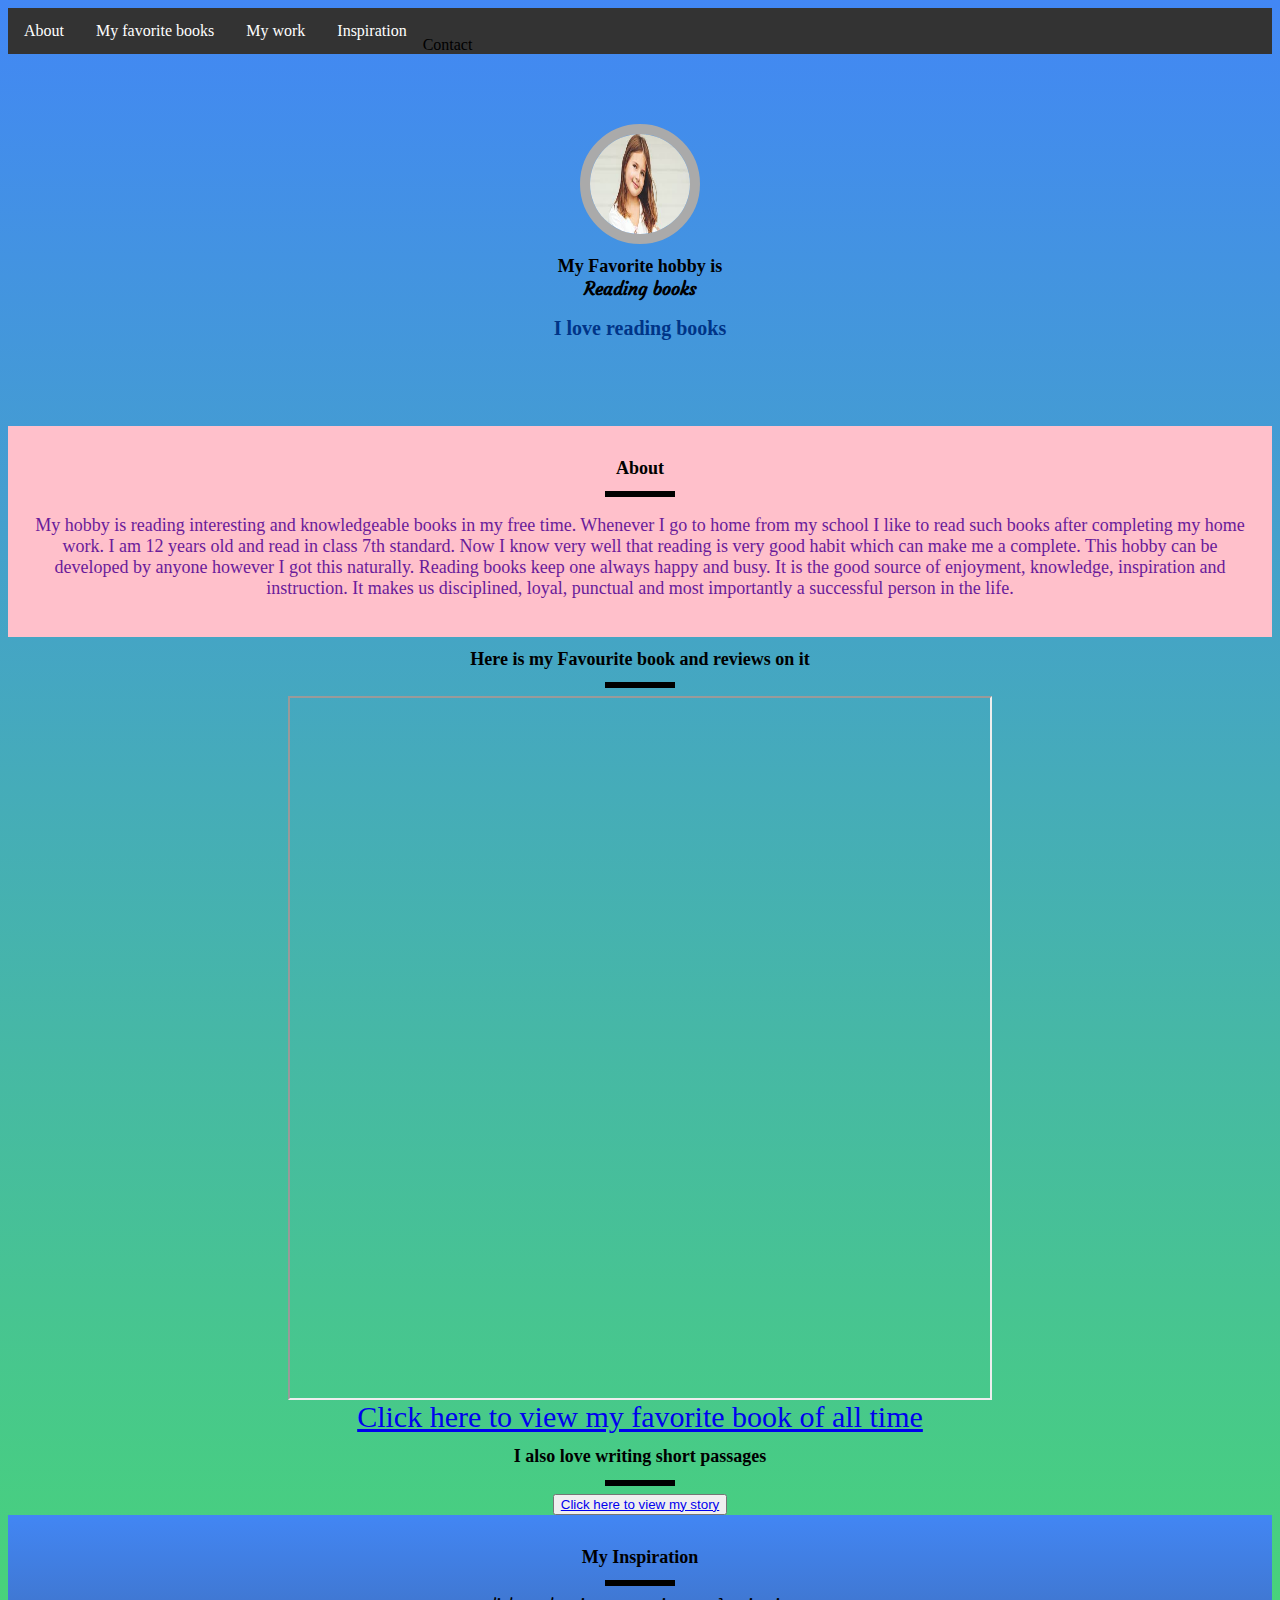
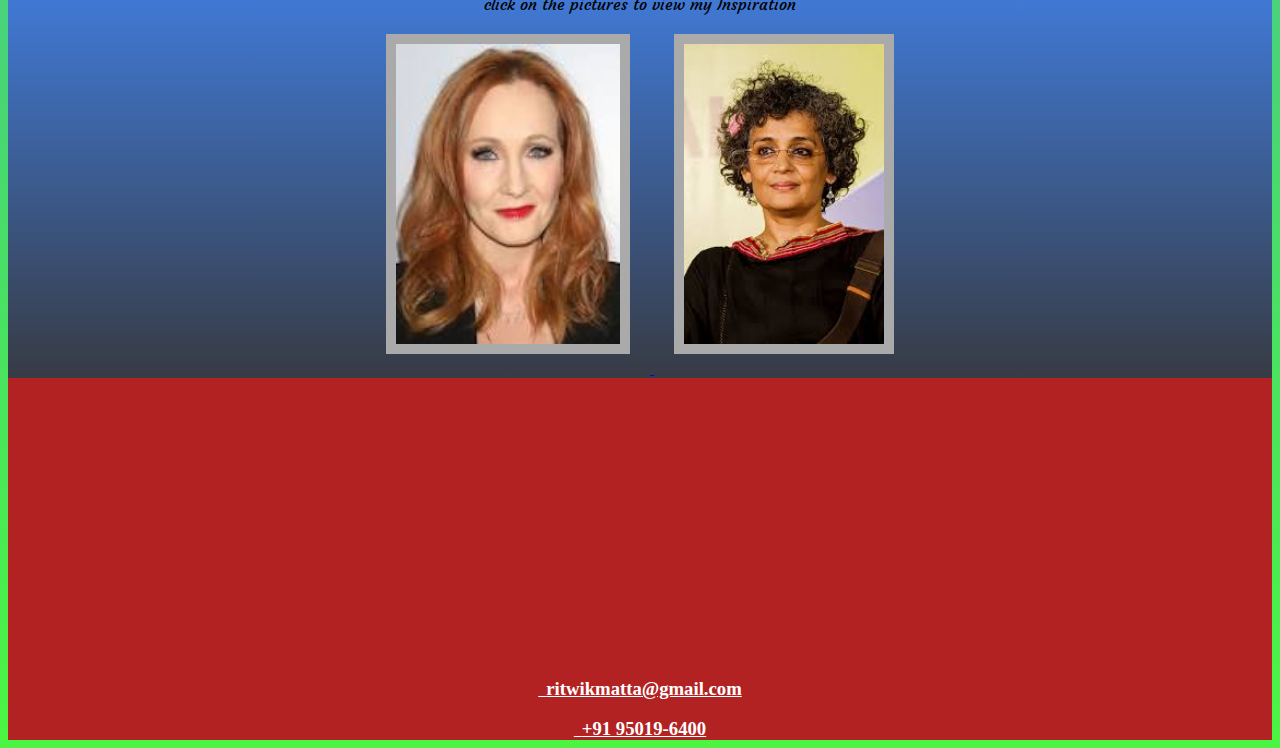
<file: index.html>
<html>

<head>
    <title>My Portfolio</title>
    <link rel="stylesheet" href="portfolio.css">
    <link href="https://fonts.googleapis.com/css2?family=Courgette&display=swap" rel="stylesheet">
    <link rel="stylesheet" href="https://cdnjs.cloudflare.com/ajax/libs/font-awesome/4.7.0/css/font-awesome.min.css">
</head>

<body>
    <ul class="menu">
        <li class="link"><a href="#bio">About</a></li>
        <li class="link"><a href="#References">My favorite books</a></li>
        <li class="link"><a href="#Mywork">My work</a></li>
        <li class="link"><a href="#MyInspiration">Inspiration</a></li>
        <li class="link"><a href="contact"></a>Contact</li>
    </ul>
    <section id="welcome">
        <img src="kid.jpg">
        <h1>My Favorite hobby is <br><span id="myname">Reading books</span></h1>
        <h2>I love reading books</h2>
    </section>
    <section id="bio">
        <h1>About</h1>
        <div class="line"></div>
        <p class="para">My hobby is reading interesting and knowledgeable books in my free time. Whenever I go to home from my school I like to read such books after completing my home work. I am 12 years old and read in class 7th standard. Now I know very well that reading is very good habit which can make me a complete. This hobby can be developed by anyone however I got this naturally. Reading books keep one always happy and busy. It is the good source of enjoyment, knowledge, inspiration and instruction. It makes us disciplined, loyal, punctual and most importantly a successful person in the life.
        </p>
    </section>
    <section id="References">
        <h1>Here is my Favourite book and reviews on it</h1>
        <div class="line"></div>
        <iframe width="700" height="700" src="https://freelymagazine.com/2018/02/14/book-review-i-am-mahala/#:~:text=%E2%80%9CEducation%20is%20education.&text=The%20near%2Dfatal%20attack%20gave,Prize%20winner%20of%20all%20times"></iframe>
        <div class="jj">
            <a href="https://en.wikipedia.org/wiki/Harry_Potter" target="_blank">Click here to view my favorite book of all time </a>
        </div>
    </section>
    <section id="Mywork">
        <h1>I also love writing short passages</h1>
        <div class="line"></div>
        <button class='button'><a href="story.html">Click here to view my story</a></button>
    </section>
    <section id="MyInspiration" class='inspiration'>
        <h1>My Inspiration</h1>

        <div class="line"></div>
        <div id="myname">
            click on the pictures to view my Inspiration</div>

        <div>

            <span>

                <a href="https://www.jkrowling.com/" target="_blank">
                    <img id="picture" src="jkrowling.jpg">
                </a>
            </span>

            <span>

                <a href="https://en.wikipedia.org/wiki/Arundhati_Roy" target="_blank">
                    <img id="picture" src="arundhati.jpg">
                </a>
            </span>
        </div>

    </section>

    <section id="contact">

        <iframe src="https://www.google.com/maps/embed?pb=!1m18!1m12!1m3!1d3769.5956153554494!2d72.88922391538478!3d19.125388255387026!2m3!1f0!2f0!3f0!3m2!1i1024!2i768!4f13.1!3m3!1m2!1s0x3be7c91d7ffbbf0d%3A0x6de75142cec26203!2sWeWork%20Chromium!5e0!3m2!1sen!2sin!4v1626320308044!5m2!1sen!2sin" width="400" height="300" style="border:0;" allowfullscreen="" loading="lazy"></iframe>

        <div class="contact_1">

            <a href="mailto:ritwikmatta@gmail.com?Subject=Sup">
                <i class="font-awesome"></i>&nbsp;&nbsp;<h3>ritwikmatta@gmail.com</h3>
            </a>

            <br>
            <br>

            <a href="#">
                <i class="font-awesome"></i>&nbsp;&nbsp;<h3>+91 95019-6400</h3>
            </a>

        </div>

    </section>

</body>

</html>
</file>
<file: portfolio.css>
body {
    text-align: center;
    background: linear-gradient(#4287f5 0%, #4bf542 100%);
}

img {
    width: 100;
    height: 100;
    border-radius: 50%;

}

#myname {
    font-family: 'Courgette', cursive;
}

#welcome {
    padding: 70px;
    text-align: center;
}

h1 {

    font-size: 18px;
}

p {
    font-size: 18px;
    color: #6A1B9A;

}

h2 {
    font-size: 20px;
    color: #003487;
}

.line {
    height: 6px;
    background-color: black;
    width: 70px;
    margin: 8px auto;
}

#bio {
    padding: 20px;
    font-size: 42;
    background: pink;
}
.menu {
  list-style-type: none;
  margin: 0;
  padding: 0;
  overflow: hidden;
  background-color: #333;
}

.link {
  float: left;
}

.link a {
  display: block;
  color: white;
  text-align: center;
  padding: 14px 16px;
  text-decoration: none;
}


.link a:hover {
  background-color: #111;
}

#My work a {
    font-size:30px;

}

#References a {
    font-size:30px;

}

#picture {
    width: auto;
    height: 300px;
    border-radius: 0%;
    margin: 20px;
}

.inspiration {
    background: #373B44;
    background: linear-gradient(#4286f4, #373B44);
    padding-top: 20px;
}

img {
    transition: transform .2s;
    border: 10px solid #AAAAAA;
}

img:hover {
    transform: scale(0.9);
}

#contact
{
background: firebrick;
}

#contact iframe
{
    width: 100%;
}

.contact_1 h3
{
    display: inline;
}
.contact_1 a
{
    color: white;
    text-shadow: none;
}
</file>
